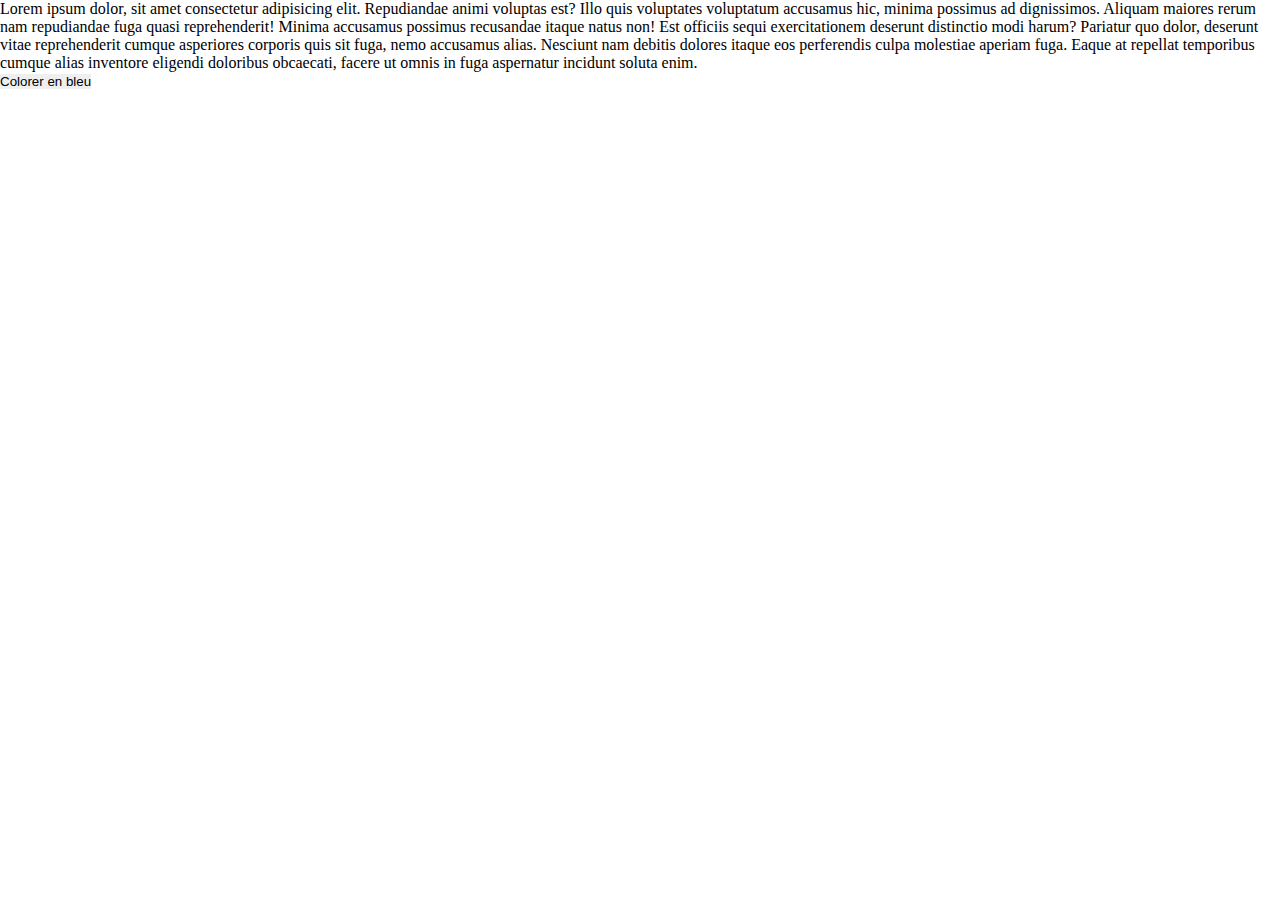
<file: ex_10_jq/index.html>
<!DOCTYPE html>
<html lang="fr">
<head>
    <meta charset="UTF-8">
    <meta http-equiv="X-UA-Compatible" content="IE=edge">
    <meta name="viewport" content="width=device-width, initial-scale=1.0">
    <link href="https://cdn.jsdelivr.net/npm/bootstrap@5.1.3/dist/css/bootstrap.min.css" rel="stylesheet" integrity="sha384-1BmE4kWBq78iYhFldvKuhfTAU6auU8tT94WrHftjDbrCEXSU1oBoqyl2QvZ6jIW3" crossorigin="anonymous">
    <link rel="stylesheet" href="assets/css/style.css">
    <title>Exercice 10</title>
</head>
<body>
    <p id="text">Lorem ipsum dolor, sit amet consectetur adipisicing elit. Repudiandae animi voluptas est? Illo quis voluptates voluptatum accusamus hic, minima possimus ad dignissimos. Aliquam maiores rerum nam repudiandae fuga quasi reprehenderit!
    Minima accusamus possimus recusandae itaque natus non! Est officiis sequi exercitationem deserunt distinctio modi harum? Pariatur quo dolor, deserunt vitae reprehenderit cumque asperiores corporis quis sit fuga, nemo accusamus alias.
    Nesciunt nam debitis dolores itaque eos perferendis culpa molestiae aperiam fuga. Eaque at repellat temporibus cumque alias inventore eligendi doloribus obcaecati, facere ut omnis in fuga aspernatur incidunt soluta enim.</p>
    <button id="button">Colorer en bleu</button>
    <script src="https://code.jquery.com/jquery-3.6.0.min.js" integrity="sha256-/xUj+3OJU5yExlq6GSYGSHk7tPXikynS7ogEvDej/m4=" crossorigin="anonymous"></script>
    <script src="https://cdn.jsdelivr.net/npm/bootstrap@5.1.3/dist/js/bootstrap.bundle.min.js" integrity="sha384-ka7Sk0Gln4gmtz2MlQnikT1wXgYsOg+OMhuP+IlRH9sENBO0LRn5q+8nbTov4+1p" crossorigin="anonymous"></script>
    <script src="assets/js/script.js"></script>
    <!-- tjs mettre son ficher JS sous le link Jquery car il prendra le dessus car en cascade -->
</body>
</html>
</file>
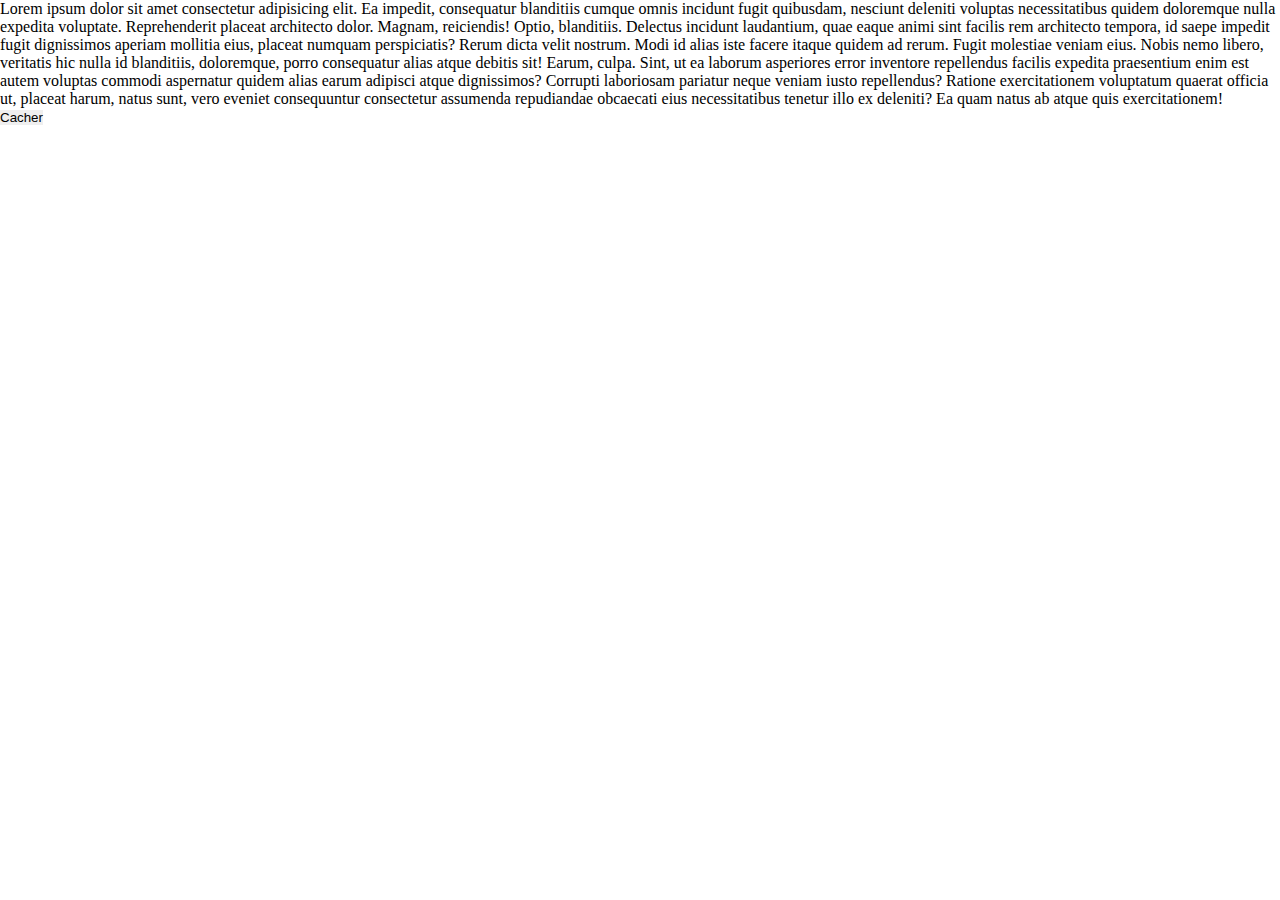
<file: ex_1_jq/index.html>
<!DOCTYPE html>
<html lang="fr">
<head>
    <meta charset="UTF-8">
    <meta http-equiv="X-UA-Compatible" content="IE=edge">
    <meta name="viewport" content="width=device-width, initial-scale=1.0">
    <link href="https://cdn.jsdelivr.net/npm/bootstrap@5.1.3/dist/css/bootstrap.min.css" rel="stylesheet" integrity="sha384-1BmE4kWBq78iYhFldvKuhfTAU6auU8tT94WrHftjDbrCEXSU1oBoqyl2QvZ6jIW3" crossorigin="anonymous">
    <link rel="stylesheet" href="assets/css/style.css">
    <title>Exercice 1 JQ</title>
</head>
<body>
    <p id="text">Lorem ipsum dolor sit amet consectetur adipisicing elit. Ea impedit, consequatur blanditiis cumque omnis incidunt fugit quibusdam, nesciunt deleniti voluptas necessitatibus quidem doloremque nulla expedita voluptate. Reprehenderit placeat architecto dolor.
    Magnam, reiciendis! Optio, blanditiis. Delectus incidunt laudantium, quae eaque animi sint facilis rem architecto tempora, id saepe impedit fugit dignissimos aperiam mollitia eius, placeat numquam perspiciatis? Rerum dicta velit nostrum.
    Modi id alias iste facere itaque quidem ad rerum. Fugit molestiae veniam eius. Nobis nemo libero, veritatis hic nulla id blanditiis, doloremque, porro consequatur alias atque debitis sit! Earum, culpa.
    Sint, ut ea laborum asperiores error inventore repellendus facilis expedita praesentium enim est autem voluptas commodi aspernatur quidem alias earum adipisci atque dignissimos? Corrupti laboriosam pariatur neque veniam iusto repellendus?
    Ratione exercitationem voluptatum quaerat officia ut, placeat harum, natus sunt, vero eveniet consequuntur consectetur assumenda repudiandae obcaecati eius necessitatibus tenetur illo ex deleniti? Ea quam natus ab atque quis exercitationem!</p>
    <button id="button">Cacher</button>
    <script src="https://code.jquery.com/jquery-3.6.0.min.js" integrity="sha256-/xUj+3OJU5yExlq6GSYGSHk7tPXikynS7ogEvDej/m4=" crossorigin="anonymous"></script>
    <script src="https://cdn.jsdelivr.net/npm/bootstrap@5.1.3/dist/js/bootstrap.bundle.min.js" integrity="sha384-ka7Sk0Gln4gmtz2MlQnikT1wXgYsOg+OMhuP+IlRH9sENBO0LRn5q+8nbTov4+1p" crossorigin="anonymous"></script>
    <script src="assets/js/script.js"></script>
    <!-- tjs mettre son ficher JS sous le link Jquery car il prendra le dessus car en cascade -->
</body>
</html>
</file>
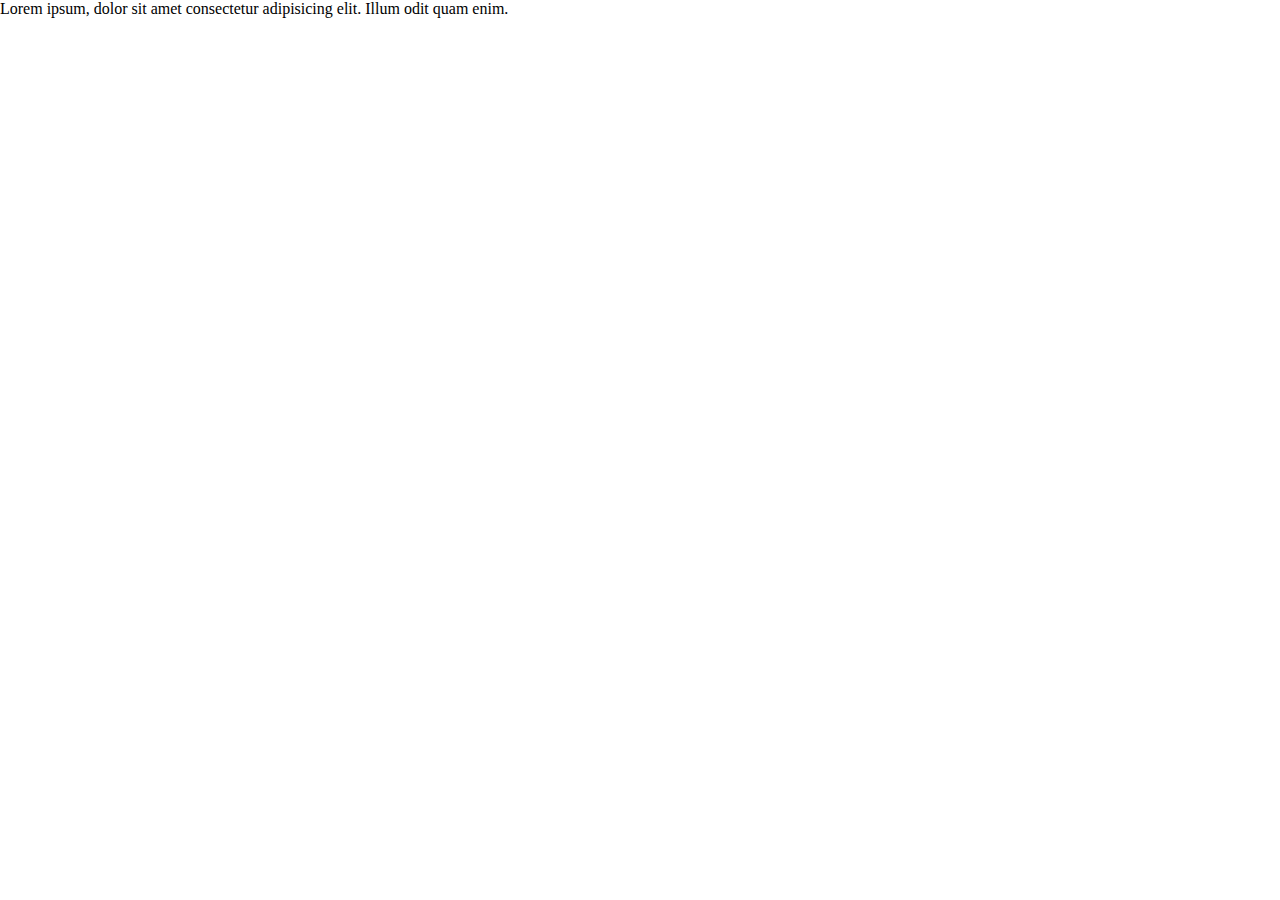
<file: ex_2_jq/index.html>
<!DOCTYPE html>
<html lang="fr">
<head>
    <meta charset="UTF-8">
    <meta http-equiv="X-UA-Compatible" content="IE=edge">
    <meta name="viewport" content="width=device-width, initial-scale=1.0">
    <link href="https://cdn.jsdelivr.net/npm/bootstrap@5.1.3/dist/css/bootstrap.min.css" rel="stylesheet" integrity="sha384-1BmE4kWBq78iYhFldvKuhfTAU6auU8tT94WrHftjDbrCEXSU1oBoqyl2QvZ6jIW3" crossorigin="anonymous">
    <link rel="stylesheet" href="assets/css/style.css">
    <title>Exercice 2</title>
</head>
<body>
    <p id="text">Lorem ipsum, dolor sit amet consectetur adipisicing elit. Illum odit quam enim.</p>
    <script src="https://code.jquery.com/jquery-3.6.0.min.js" integrity="sha256-/xUj+3OJU5yExlq6GSYGSHk7tPXikynS7ogEvDej/m4=" crossorigin="anonymous"></script>
    <script src="https://cdn.jsdelivr.net/npm/bootstrap@5.1.3/dist/js/bootstrap.bundle.min.js" integrity="sha384-ka7Sk0Gln4gmtz2MlQnikT1wXgYsOg+OMhuP+IlRH9sENBO0LRn5q+8nbTov4+1p" crossorigin="anonymous"></script>
    <script src="assets/js/script.js"></script>
    <!-- tjs mettre son ficher JS sous le link Jquery car il prendra le dessus car en cascade -->
</body>
</html>
</file>
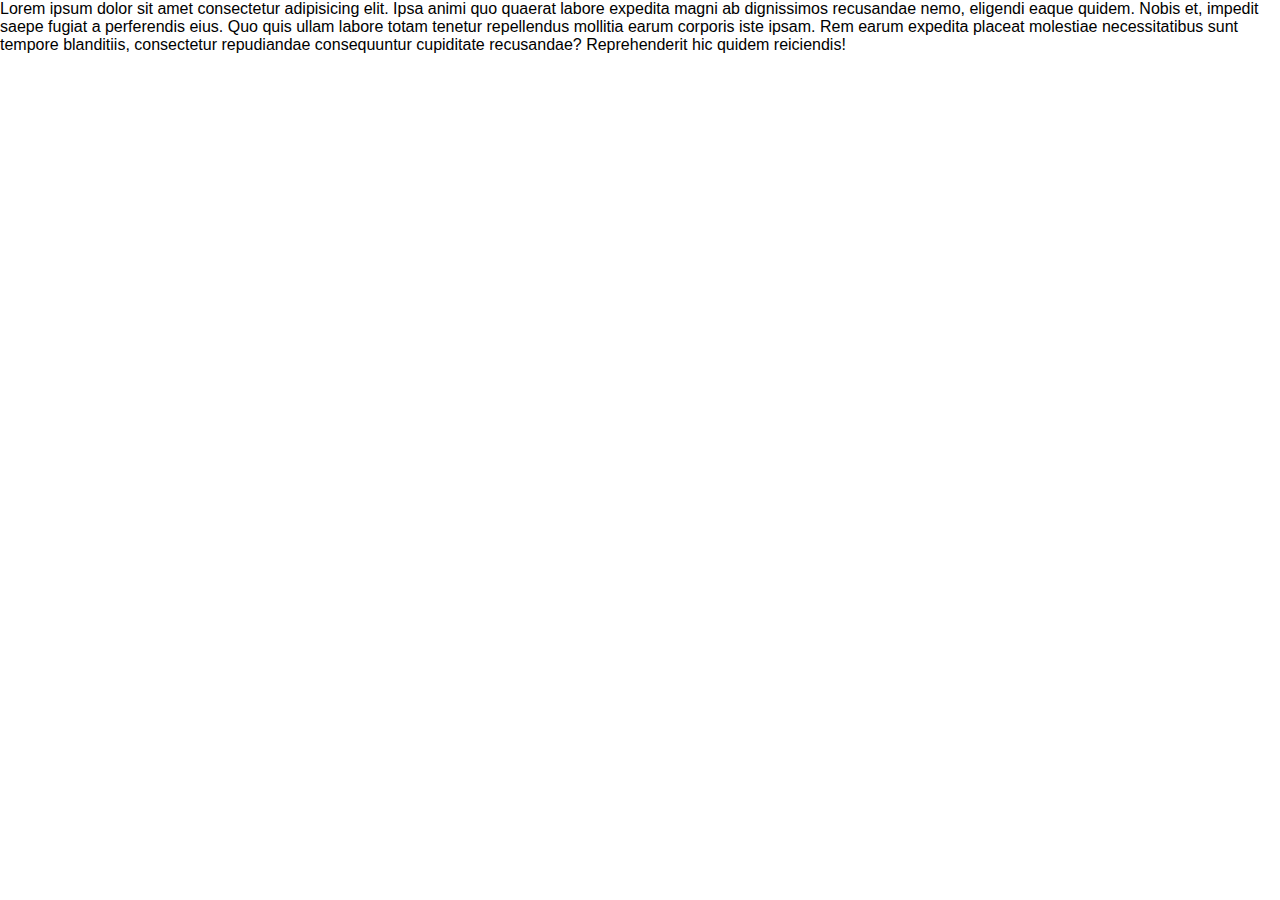
<file: ex_3_jq/index.html>
<!DOCTYPE html>
<html lang="fr">
<head>
    <meta charset="UTF-8">
    <meta http-equiv="X-UA-Compatible" content="IE=edge">
    <meta name="viewport" content="width=device-width, initial-scale=1.0">
    <link href="https://cdn.jsdelivr.net/npm/bootstrap@5.1.3/dist/css/bootstrap.min.css" rel="stylesheet" integrity="sha384-1BmE4kWBq78iYhFldvKuhfTAU6auU8tT94WrHftjDbrCEXSU1oBoqyl2QvZ6jIW3" crossorigin="anonymous">
    <link rel="stylesheet" href="assets/css/style.css">
    <title>Test Jquery</title>
</head>
<body>
    <p id="text">Lorem ipsum dolor sit amet consectetur adipisicing elit. Ipsa animi quo quaerat labore expedita magni ab dignissimos recusandae nemo, eligendi eaque quidem. Nobis et, impedit saepe fugiat a perferendis eius.
    Quo quis ullam labore totam tenetur repellendus mollitia earum corporis iste ipsam. Rem earum expedita placeat molestiae necessitatibus sunt tempore blanditiis, consectetur repudiandae consequuntur cupiditate recusandae? Reprehenderit hic quidem reiciendis!</p>
    <script src="https://code.jquery.com/jquery-3.6.0.min.js" integrity="sha256-/xUj+3OJU5yExlq6GSYGSHk7tPXikynS7ogEvDej/m4=" crossorigin="anonymous"></script>
    <script src="https://cdn.jsdelivr.net/npm/bootstrap@5.1.3/dist/js/bootstrap.bundle.min.js" integrity="sha384-ka7Sk0Gln4gmtz2MlQnikT1wXgYsOg+OMhuP+IlRH9sENBO0LRn5q+8nbTov4+1p" crossorigin="anonymous"></script>
    <script src="assets/js/script.js"></script>
    <!-- tjs mettre son ficher JS sous le link Jquery car il prendra le dessus car en cascade -->
</body>
</html>
</file>
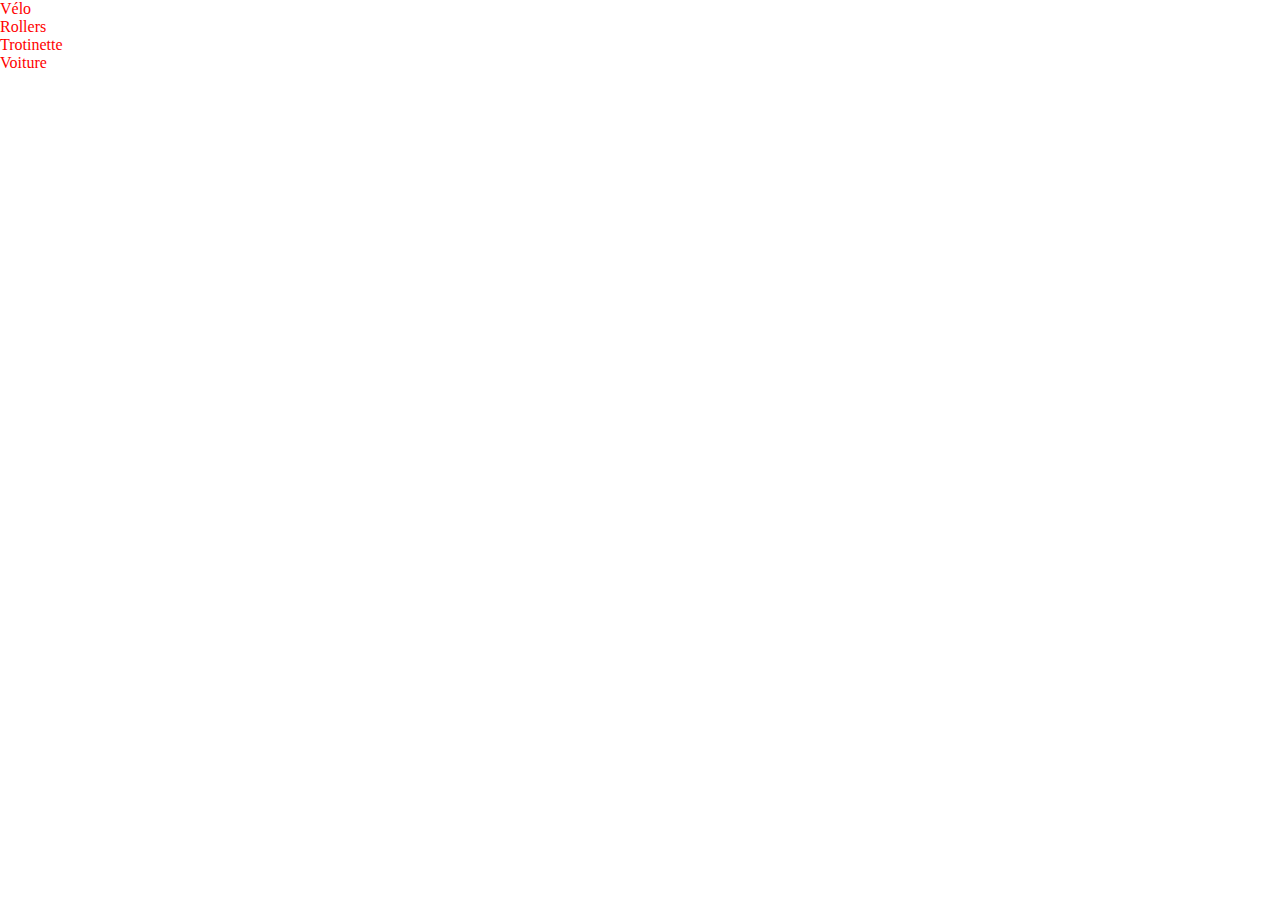
<file: ex_5_jq/index.html>
<!DOCTYPE html>
<html lang="fr">
<head>
    <meta charset="UTF-8">
    <meta http-equiv="X-UA-Compatible" content="IE=edge">
    <meta name="viewport" content="width=device-width, initial-scale=1.0">
    <link href="https://cdn.jsdelivr.net/npm/bootstrap@5.1.3/dist/css/bootstrap.min.css" rel="stylesheet" integrity="sha384-1BmE4kWBq78iYhFldvKuhfTAU6auU8tT94WrHftjDbrCEXSU1oBoqyl2QvZ6jIW3" crossorigin="anonymous">
    <link rel="stylesheet" href="assets/css/style.css">
    <title>Exercice 5</title>
</head>
<body>
    <ol id="list">
        <li>Vélo</li>
        <li>Rollers</li>
        <li>Trotinette</li>
        <li>Voiture</li>
    </ol>
    <script src="https://code.jquery.com/jquery-3.6.0.min.js" integrity="sha256-/xUj+3OJU5yExlq6GSYGSHk7tPXikynS7ogEvDej/m4=" crossorigin="anonymous"></script>
    <script src="https://cdn.jsdelivr.net/npm/bootstrap@5.1.3/dist/js/bootstrap.bundle.min.js" integrity="sha384-ka7Sk0Gln4gmtz2MlQnikT1wXgYsOg+OMhuP+IlRH9sENBO0LRn5q+8nbTov4+1p" crossorigin="anonymous"></script>
    <script src="assets/js/script.js"></script>
    <!-- tjs mettre son ficher JS sous le link Jquery car il prendra le dessus car en cascade -->
</body>
</html>
</file>
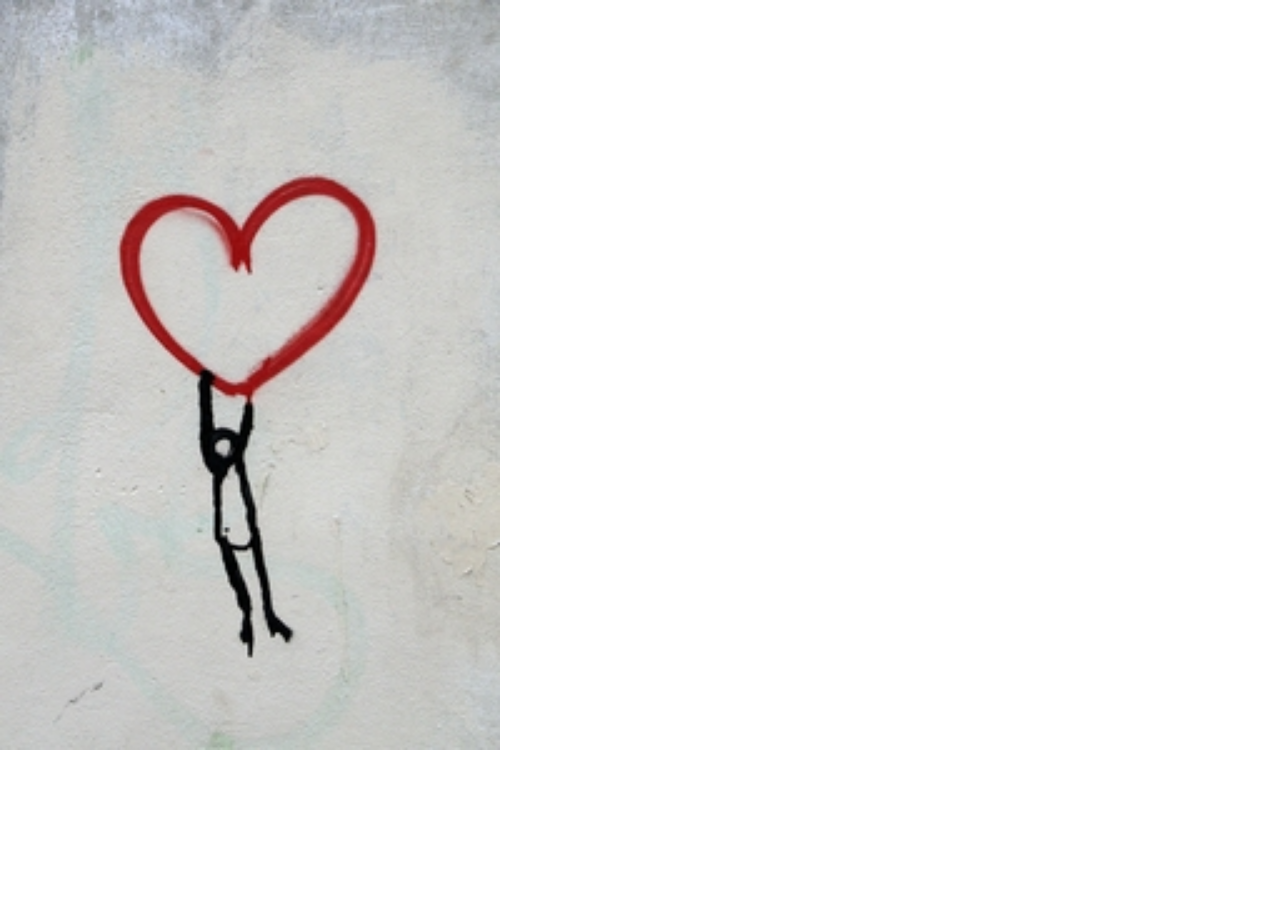
<file: ex_6_jq/index.html>
<!DOCTYPE html>
<html lang="fr">
<head>
    <meta charset="UTF-8">
    <meta http-equiv="X-UA-Compatible" content="IE=edge">
    <meta name="viewport" content="width=device-width, initial-scale=1.0">
    <link href="https://cdn.jsdelivr.net/npm/bootstrap@5.1.3/dist/css/bootstrap.min.css" rel="stylesheet" integrity="sha384-1BmE4kWBq78iYhFldvKuhfTAU6auU8tT94WrHftjDbrCEXSU1oBoqyl2QvZ6jIW3" crossorigin="anonymous">
    <link rel="stylesheet" href="assets/css/style.css">
    <title>Ex 6 Jquery</title>
</head>
<body>
    <img id="img1" src="assets/img/nick-fewings-resizeimg.jpg" alt="image d'une oeuvre de street art">
    <script src="https://code.jquery.com/jquery-3.6.0.min.js" integrity="sha256-/xUj+3OJU5yExlq6GSYGSHk7tPXikynS7ogEvDej/m4=" crossorigin="anonymous"></script>
    <script src="https://cdn.jsdelivr.net/npm/bootstrap@5.1.3/dist/js/bootstrap.bundle.min.js" integrity="sha384-ka7Sk0Gln4gmtz2MlQnikT1wXgYsOg+OMhuP+IlRH9sENBO0LRn5q+8nbTov4+1p" crossorigin="anonymous"></script>
    <script src="assets/js/script.js"></script>
    <!-- tjs mettre son ficher JS sous le link Jquery car il prendra le dessus car en cascade -->
</body>
</html>
</file>
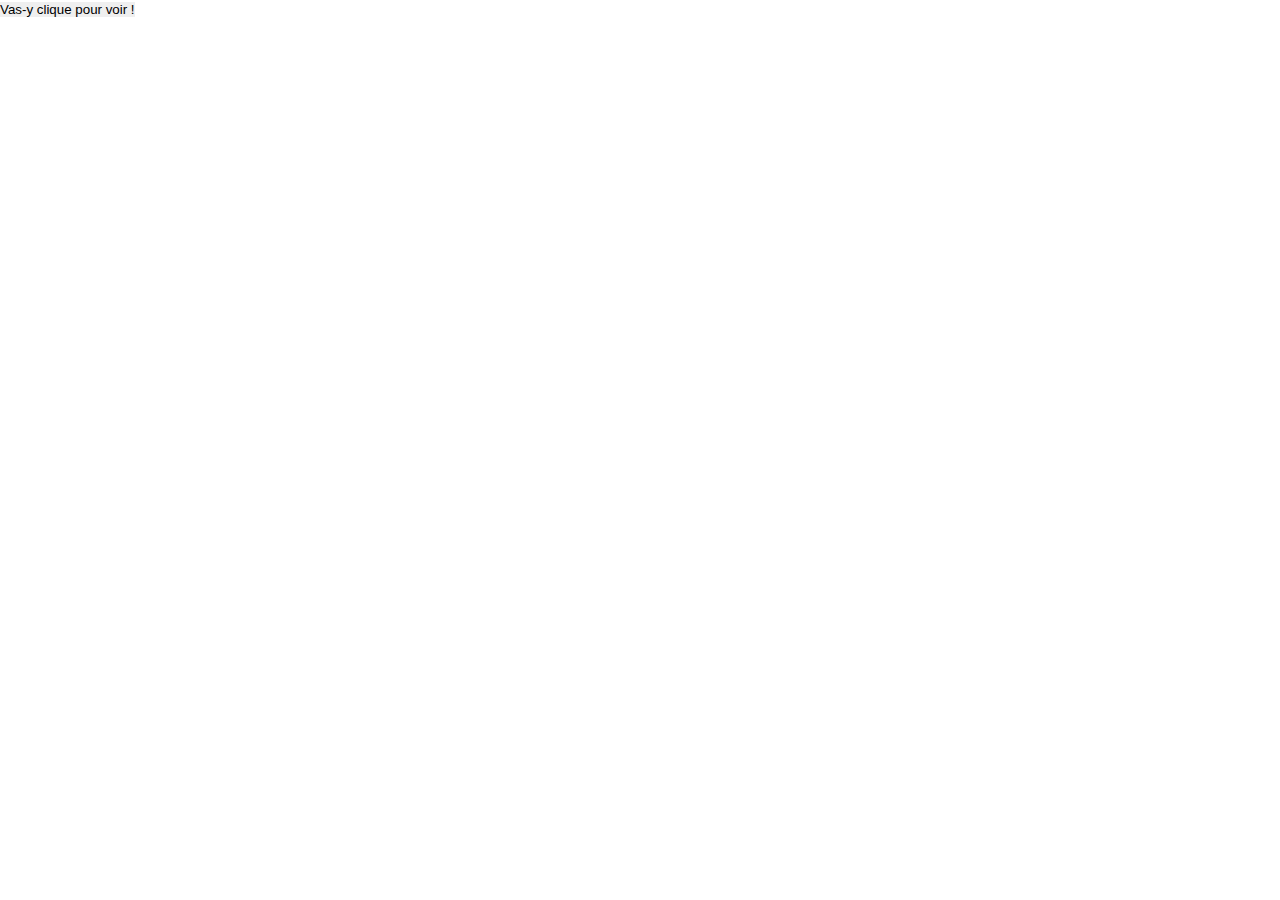
<file: ex_7_jq/index.html>
<!DOCTYPE html>
<html lang="fr">
<head>
    <meta charset="UTF-8">
    <meta http-equiv="X-UA-Compatible" content="IE=edge">
    <meta name="viewport" content="width=device-width, initial-scale=1.0">
    <link href="https://cdn.jsdelivr.net/npm/bootstrap@5.1.3/dist/css/bootstrap.min.css" rel="stylesheet" integrity="sha384-1BmE4kWBq78iYhFldvKuhfTAU6auU8tT94WrHftjDbrCEXSU1oBoqyl2QvZ6jIW3" crossorigin="anonymous">
    <link rel="stylesheet" href="assets/css/style.css">
    <title>Ex 7</title>
</head>
<body>
    <button id="button">Vas-y clique pour voir !</button>
    <script src="https://code.jquery.com/jquery-3.6.0.min.js" integrity="sha256-/xUj+3OJU5yExlq6GSYGSHk7tPXikynS7ogEvDej/m4=" crossorigin="anonymous"></script>
    <script src="https://cdn.jsdelivr.net/npm/bootstrap@5.1.3/dist/js/bootstrap.bundle.min.js" integrity="sha384-ka7Sk0Gln4gmtz2MlQnikT1wXgYsOg+OMhuP+IlRH9sENBO0LRn5q+8nbTov4+1p" crossorigin="anonymous"></script>
    <script src="assets/js/script.js"></script>
    <!-- tjs mettre son ficher JS sous le link Jquery car il prendra le dessus car en cascade -->
</body>
</html>
</file>
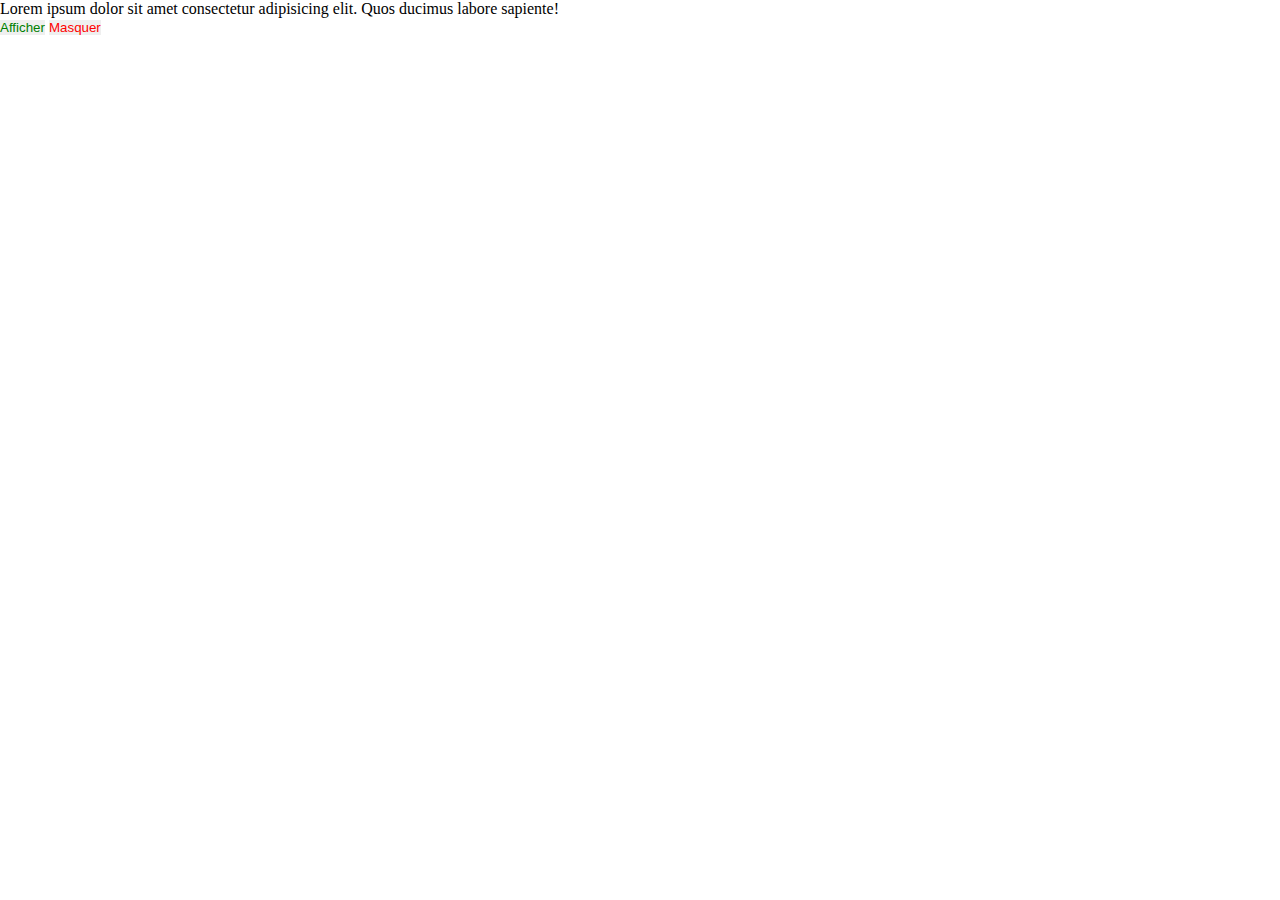
<file: ex_8_jq/index.html>
<!DOCTYPE html>
<html lang="fr">
<head>
    <meta charset="UTF-8">
    <meta http-equiv="X-UA-Compatible" content="IE=edge">
    <meta name="viewport" content="width=device-width, initial-scale=1.0">
    <link href="https://cdn.jsdelivr.net/npm/bootstrap@5.1.3/dist/css/bootstrap.min.css" rel="stylesheet" integrity="sha384-1BmE4kWBq78iYhFldvKuhfTAU6auU8tT94WrHftjDbrCEXSU1oBoqyl2QvZ6jIW3" crossorigin="anonymous">
    <link rel="stylesheet" href="assets/css/style.css">
    <title>Exercice 8</title>
</head>
<body>
    <p id="text">Lorem ipsum dolor sit amet consectetur adipisicing elit. Quos ducimus labore sapiente!</p>
    <button id="green">Afficher</button>
    <button id="red">Masquer</button>
    <script src="https://code.jquery.com/jquery-3.6.0.min.js" integrity="sha256-/xUj+3OJU5yExlq6GSYGSHk7tPXikynS7ogEvDej/m4=" crossorigin="anonymous"></script>
    <script src="https://cdn.jsdelivr.net/npm/bootstrap@5.1.3/dist/js/bootstrap.bundle.min.js" integrity="sha384-ka7Sk0Gln4gmtz2MlQnikT1wXgYsOg+OMhuP+IlRH9sENBO0LRn5q+8nbTov4+1p" crossorigin="anonymous"></script>
    <script src="assets/js/script.js"></script>
    <!-- tjs mettre son ficher JS sous le link Jquery car il prendra le dessus car en cascade -->
</body>
</html>
</file>
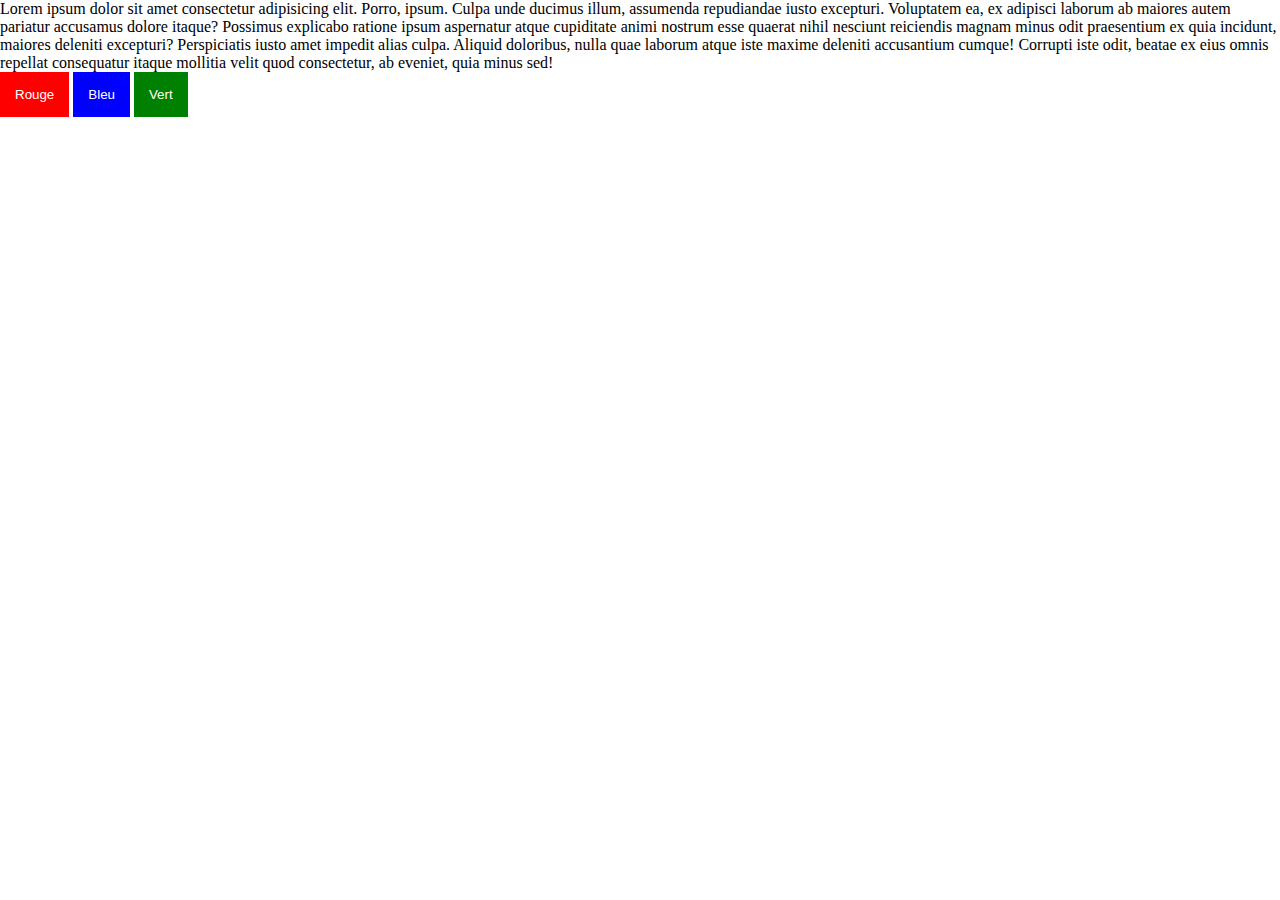
<file: ex_9_jq/index.html>
<!DOCTYPE html>
<html lang="fr">
<head>
    <meta charset="UTF-8">
    <meta http-equiv="X-UA-Compatible" content="IE=edge">
    <meta name="viewport" content="width=device-width, initial-scale=1.0">
    <link href="https://cdn.jsdelivr.net/npm/bootstrap@5.1.3/dist/css/bootstrap.min.css" rel="stylesheet" integrity="sha384-1BmE4kWBq78iYhFldvKuhfTAU6auU8tT94WrHftjDbrCEXSU1oBoqyl2QvZ6jIW3" crossorigin="anonymous">
    <link rel="stylesheet" href="assets/css/style.css">
    <title>Exercice 9</title>
</head>
<body>
    <p id="text">Lorem ipsum dolor sit amet consectetur adipisicing elit. Porro, ipsum. Culpa unde ducimus illum, assumenda repudiandae iusto excepturi. Voluptatem ea, ex adipisci laborum ab maiores autem pariatur accusamus dolore itaque?
    Possimus explicabo ratione ipsum aspernatur atque cupiditate animi nostrum esse quaerat nihil nesciunt reiciendis magnam minus odit praesentium ex quia incidunt, maiores deleniti excepturi? Perspiciatis iusto amet impedit alias culpa.
    Aliquid doloribus, nulla quae laborum atque iste maxime deleniti accusantium cumque! Corrupti iste odit, beatae ex eius omnis repellat consequatur itaque mollitia velit quod consectetur, ab eveniet, quia minus sed!</p>
    <button id="red">Rouge</button>
    <button id="blue">Bleu</button>
    <button id="green">Vert</button>
    <script src="https://code.jquery.com/jquery-3.6.0.min.js" integrity="sha256-/xUj+3OJU5yExlq6GSYGSHk7tPXikynS7ogEvDej/m4=" crossorigin="anonymous"></script>
    <script src="https://cdn.jsdelivr.net/npm/bootstrap@5.1.3/dist/js/bootstrap.bundle.min.js" integrity="sha384-ka7Sk0Gln4gmtz2MlQnikT1wXgYsOg+OMhuP+IlRH9sENBO0LRn5q+8nbTov4+1p" crossorigin="anonymous"></script>
    <script src="assets/js/script.js"></script>
    <!-- tjs mettre son ficher JS sous le link Jquery car il prendra le dessus car en cascade -->
</body>
</html>
</file>
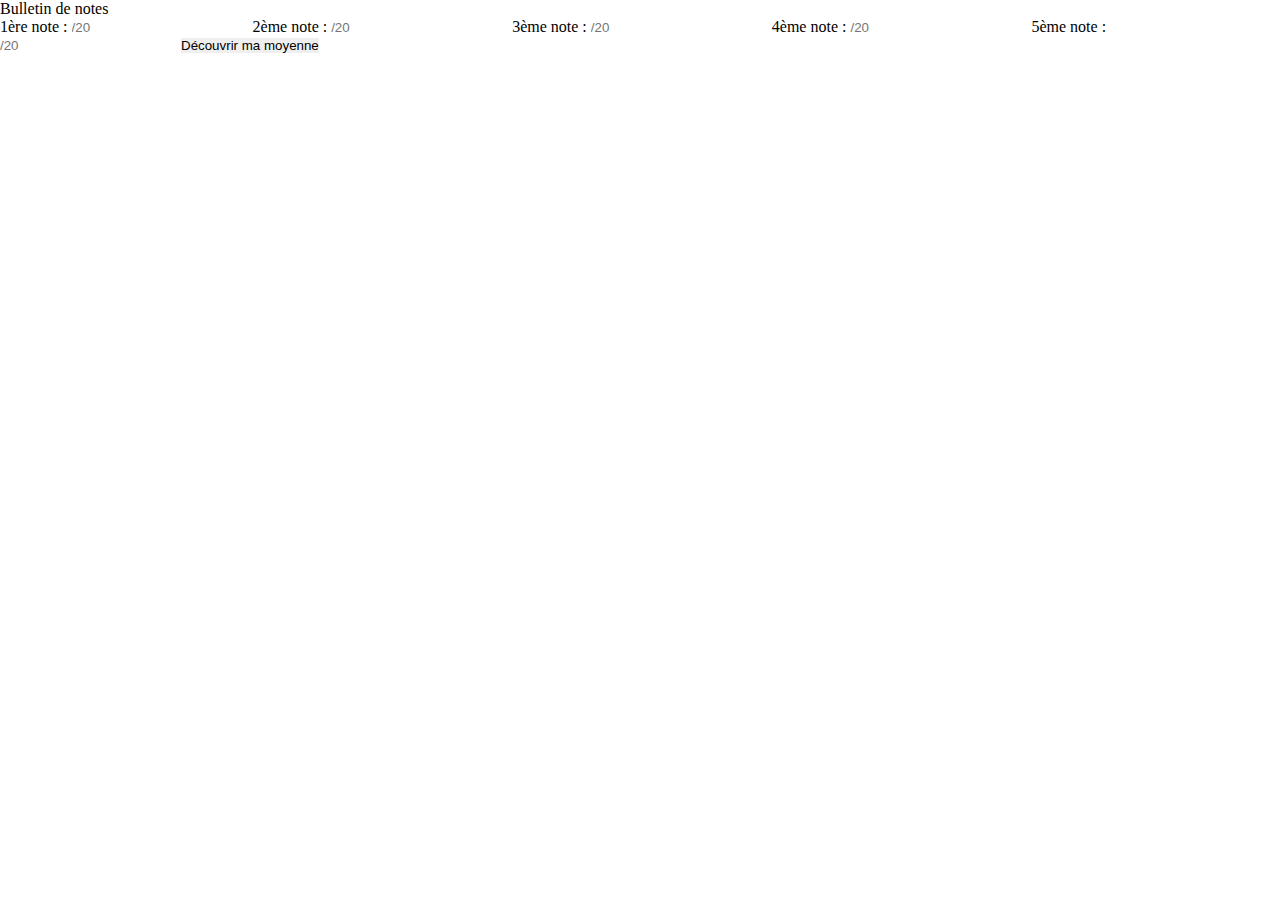
<file: td_1_jq/index.html>
<!DOCTYPE html>
<html lang="fr">
<head>
    <meta charset="UTF-8">
    <meta http-equiv="X-UA-Compatible" content="IE=edge">
    <meta name="viewport" content="width=device-width, initial-scale=1.0">
    <link href="https://cdn.jsdelivr.net/npm/bootstrap@5.1.3/dist/css/bootstrap.min.css" rel="stylesheet" integrity="sha384-1BmE4kWBq78iYhFldvKuhfTAU6auU8tT94WrHftjDbrCEXSU1oBoqyl2QvZ6jIW3" crossorigin="anonymous">
    <link rel="stylesheet" href="assets/css/style.css">
    <title>Test Jquery</title>
</head>
<body>
    <form action="formulaire">
        <fieldset>
    <legend>Bulletin de notes</legend>
            <label for="firstNote">1ère note :</label>
            <input id="firstNote" type="number"  placeholder="/20">
            <label for="secondNote">2ème note :</label>
            <input id="secondNote" type="number" placeholder="/20">
            <label for="thirdNote">3ème note :</label>
            <input id="thirdNote" type="number" placeholder="/20">
            <label for="fourthNote">4ème note :</label>
            <input id="fourthNote" type="number" placeholder="/20">
            <label for="fifthNote">5ème note :</label>
            <input id="fifthNote" type="number" placeholder="/20">
    <button id="button" type="button">Découvrir ma moyenne</button>
        </fieldset>
    </form>
    
    <script src="https://code.jquery.com/jquery-3.6.0.min.js" integrity="sha256-/xUj+3OJU5yExlq6GSYGSHk7tPXikynS7ogEvDej/m4=" crossorigin="anonymous"></script>
    <script src="https://cdn.jsdelivr.net/npm/bootstrap@5.1.3/dist/js/bootstrap.bundle.min.js" integrity="sha384-ka7Sk0Gln4gmtz2MlQnikT1wXgYsOg+OMhuP+IlRH9sENBO0LRn5q+8nbTov4+1p" crossorigin="anonymous"></script>
    <script src="assets/js/script.js"></script>
    <!-- tjs mettre son ficher JS sous le link Jquery car il prendra le dessus car en cascade -->
</body>
</html>
</file>
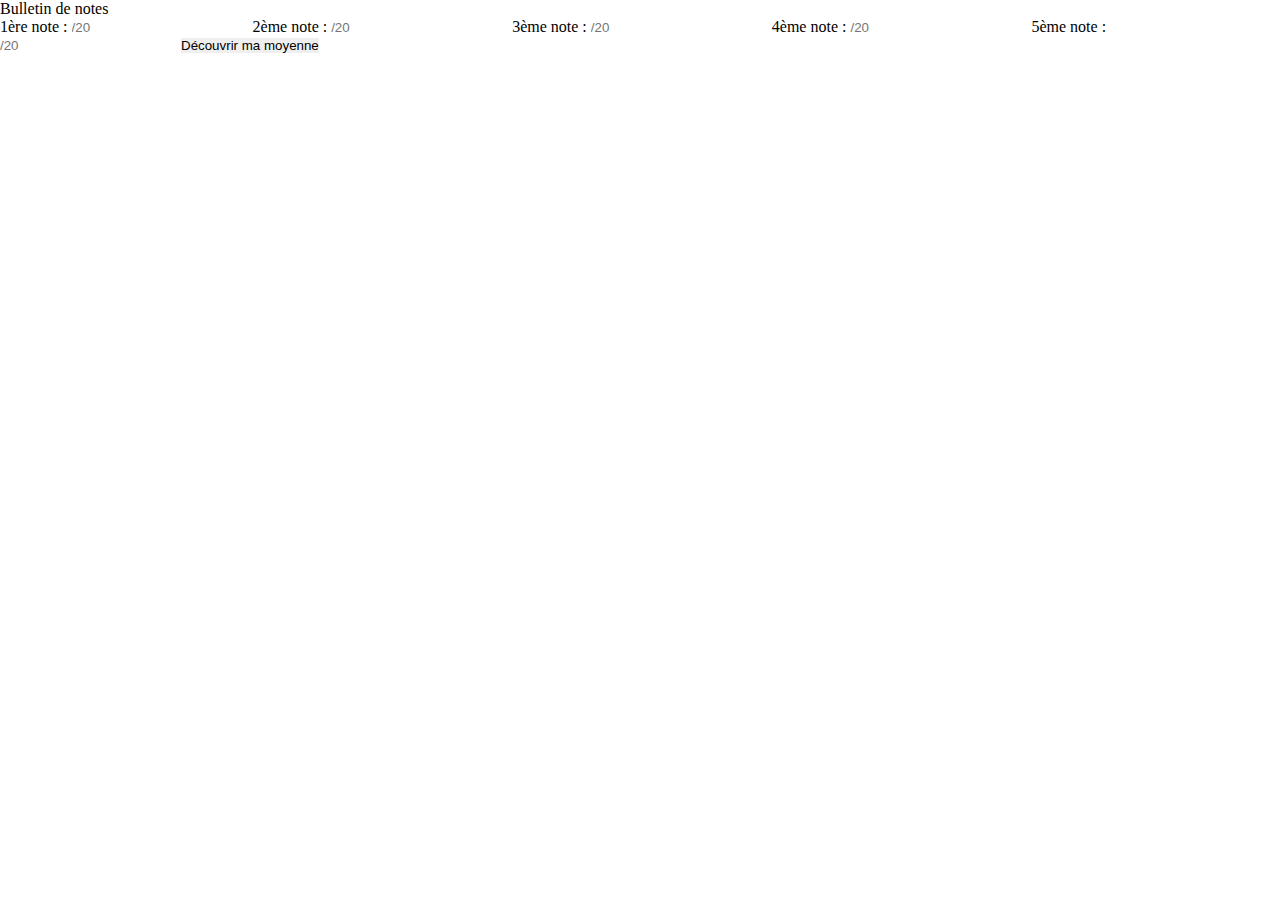
<file: tp_2_jq/index.html>
<!DOCTYPE html>
<html lang="fr">
<head>
    <meta charset="UTF-8">
    <meta http-equiv="X-UA-Compatible" content="IE=edge">
    <meta name="viewport" content="width=device-width, initial-scale=1.0">
    <link href="https://cdn.jsdelivr.net/npm/bootstrap@5.1.3/dist/css/bootstrap.min.css" rel="stylesheet" integrity="sha384-1BmE4kWBq78iYhFldvKuhfTAU6auU8tT94WrHftjDbrCEXSU1oBoqyl2QvZ6jIW3" crossorigin="anonymous">
    <link rel="stylesheet" href="assets/css/style.css">
    <title>TP 2</title>
</head>
<body>
    <form action="formulaire">
        <fieldset>
    <legend>Bulletin de notes</legend>
            <label for="firstNote">1ère note :</label>
            <input id="firstNote" type="number"  placeholder="/20">
            <label for="secondNote">2ème note :</label>
            <input id="secondNote" type="number" placeholder="/20">
            <label for="thirdNote">3ème note :</label>
            <input id="thirdNote" type="number" placeholder="/20">
            <label for="fourthNote">4ème note :</label>
            <input id="fourthNote" type="number" placeholder="/20">
            <label for="fifthNote">5ème note :</label>
            <input id="fifthNote" type="number" placeholder="/20">
    <button id="button" type="button">Découvrir ma moyenne</button>
        </fieldset>
    </form>
    
    <script src="https://code.jquery.com/jquery-3.6.0.min.js" integrity="sha256-/xUj+3OJU5yExlq6GSYGSHk7tPXikynS7ogEvDej/m4=" crossorigin="anonymous"></script>
    <script src="https://cdn.jsdelivr.net/npm/bootstrap@5.1.3/dist/js/bootstrap.bundle.min.js" integrity="sha384-ka7Sk0Gln4gmtz2MlQnikT1wXgYsOg+OMhuP+IlRH9sENBO0LRn5q+8nbTov4+1p" crossorigin="anonymous"></script>
    <script src="assets/js/script.js"></script>
    <!-- tjs mettre son ficher JS sous le link Jquery car il prendra le dessus car en cascade -->
</body>
</html>
</file>
<file: ex_10_jq/assets/css/style.css>
*,::before, ::after{
    margin: 0;
    padding:0;
    box-sizing: border-box;
    border:none;
}
</file>
<file: ex_1_jq/assets/css/style.css>
*,::before, ::after{
    margin: 0;
    padding:0;
    box-sizing: border-box;
    border:none;
}
</file>
<file: ex_2_jq/assets/css/style.css>
*,::before, ::after{
    margin: 0;
    padding:0;
    box-sizing: border-box;
    border:none;
}
#text{
    display: none;
}
</file>
<file: ex_3_jq/assets/css/style.css>
*,::before, ::after{
    margin: 0;
    padding:0;
    box-sizing: border-box;
    border:none;
}
</file>
<file: ex_5_jq/assets/css/style.css>
*,::before, ::after{
    margin: 0;
    padding:0;
    box-sizing: border-box;
    border:none;
}
</file>
<file: ex_6_jq/assets/css/style.css>
*,::before, ::after{
    margin: 0;
    padding:0;
    box-sizing: border-box;
    border:none;
}
</file>
<file: ex_7_jq/assets/css/style.css>
*,::before, ::after{
    margin: 0;
    padding:0;
    box-sizing: border-box;
    border:none;
}
</file>
<file: ex_8_jq/assets/css/style.css>
*,::before, ::after{
    margin: 0;
    padding:0;
    box-sizing: border-box;
    border:none;
}
#green{
    color: green;
}
#red{
    color:red;
}
</file>
<file: ex_9_jq/assets/css/style.css>
*,::before, ::after{
    margin: 0;
    padding:0;
    box-sizing: border-box;
    border:none;
}
#red{
    background-color: red;
    color:white;
    padding :15px;
}
#blue{
    background-color: blue;
    color:white;
    padding :15px;
}
#green{
    background-color: green;
    color:white;
    padding :15px;
}
</file>
<file: td_1_jq/assets/css/style.css>
*,::before, ::after{
    margin: 0;
    padding:0;
    box-sizing: border-box;
    border:none;
}
</file>
<file: tp_2_jq/assets/css/style.css>
*,::before, ::after{
    margin: 0;
    padding:0;
    box-sizing: border-box;
    border:none;
}
</file>
